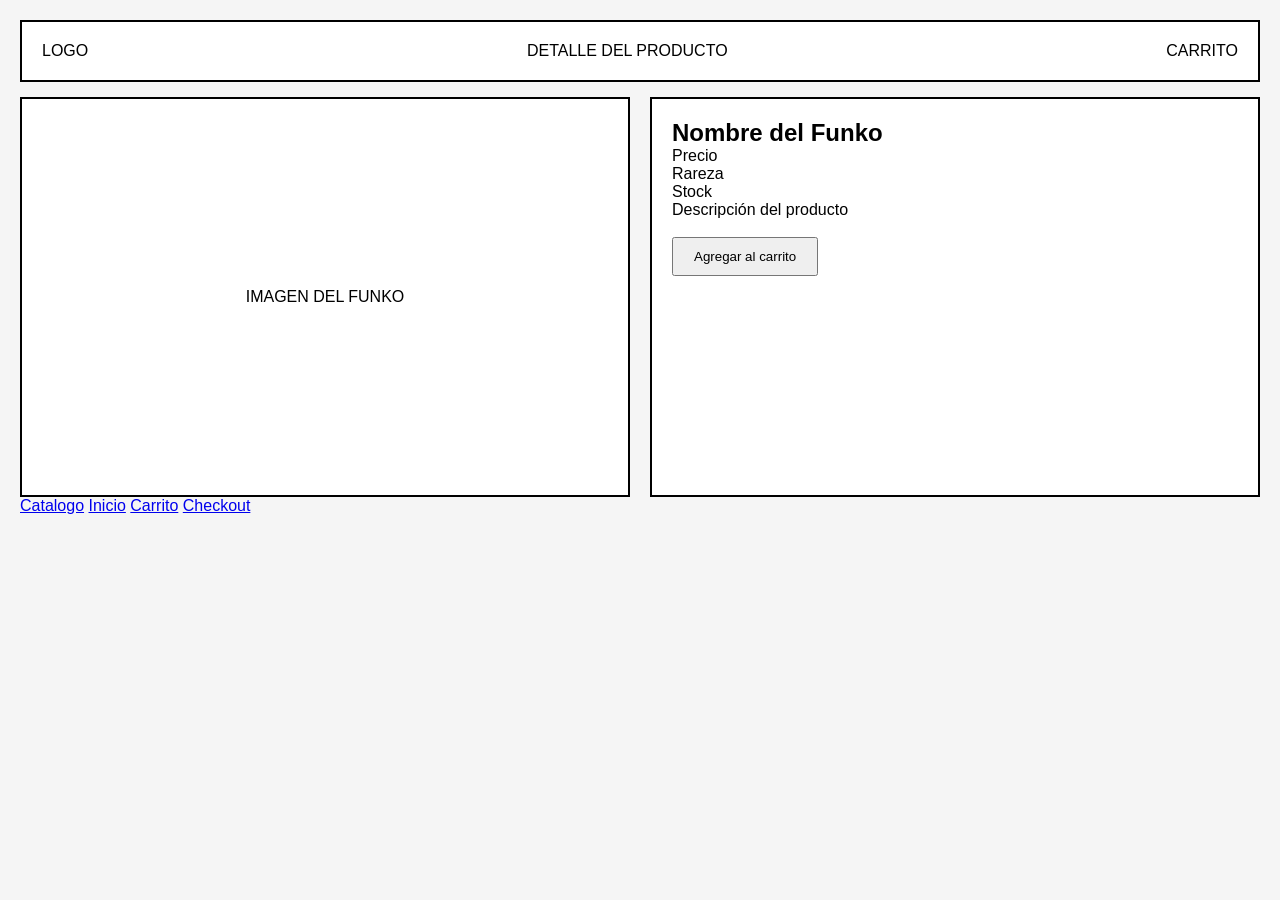
<file: wireframe/producto.html>
<!DOCTYPE html>
<html lang="es">
<head>
<meta charset="UTF-8">
<meta name="viewport" content="width=device-width, initial-scale=1.0">
<title>Producto</title>
<link rel="stylesheet" href="css/style.css">
</head>
<body>

<header>
<nav>
<div>LOGO</div>
<div>DETALLE DEL PRODUCTO</div>
<div>CARRITO</div>
</nav>
</header>

<div class="detalle">

<div class="imagen">
IMAGEN DEL FUNKO
</div>

<div class="info">
<h2>Nombre del Funko</h2>

<p>Precio</p>

<p>Rareza</p>

<p>Stock</p>

<p>Descripción del producto</p>

<br>

<button>Agregar al carrito</button>

</div>

</div>
<a href="catalogo.html">Catalogo</a>
<a href="index.html">Inicio</a>
<a href="carrito.html">Carrito</a>
<a href="checkout.html">Checkout</a>
</body>
</html>
</file>
<file: wireframe/css/style.css>
*{
    margin:0;
    padding:0;
    box-sizing:border-box;
}

body{
    font-family:Arial, sans-serif;
    padding:20px;
    background:#f5f5f5;
}

header{
    border:2px solid black;
    padding:20px;
    margin-bottom:15px;
    background:white;
}

nav{
    display:flex;
    justify-content:space-between;
    flex-wrap:wrap;
    gap:10px;
}

.box{
    border:2px solid black;
    background:white;
    padding:20px;
    margin-bottom:15px;
    text-align:center;
}

.productos{
    display:grid;
    grid-template-columns:repeat(4,1fr);
    gap:15px;
}

.producto{
    border:2px solid black;
    height:200px;
    display:flex;
    justify-content:center;
    align-items:center;
    background:white;
}

.detalle{
    display:grid;
    grid-template-columns:1fr 1fr;
    gap:20px;
}

.imagen{
    border:2px solid black;
    height:400px;
    display:flex;
    justify-content:center;
    align-items:center;
    background:white;
}

.info{
    border:2px solid black;
    padding:20px;
    background:white;
}

table{
    width:100%;
    border-collapse:collapse;
    background:white;
}

th,td{
    border:2px solid black;
    padding:10px;
}

.form-group{
    margin-bottom:15px;
}

input,select{
    width:100%;
    padding:10px;
}

button{
    padding:10px 20px;
}

@media(max-width:768px){

    .productos{
        grid-template-columns:repeat(2,1fr);
    }

    .detalle{
        grid-template-columns:1fr;
    }

    nav{
        flex-direction:column;
        text-align:center;
    }

}
</file>
